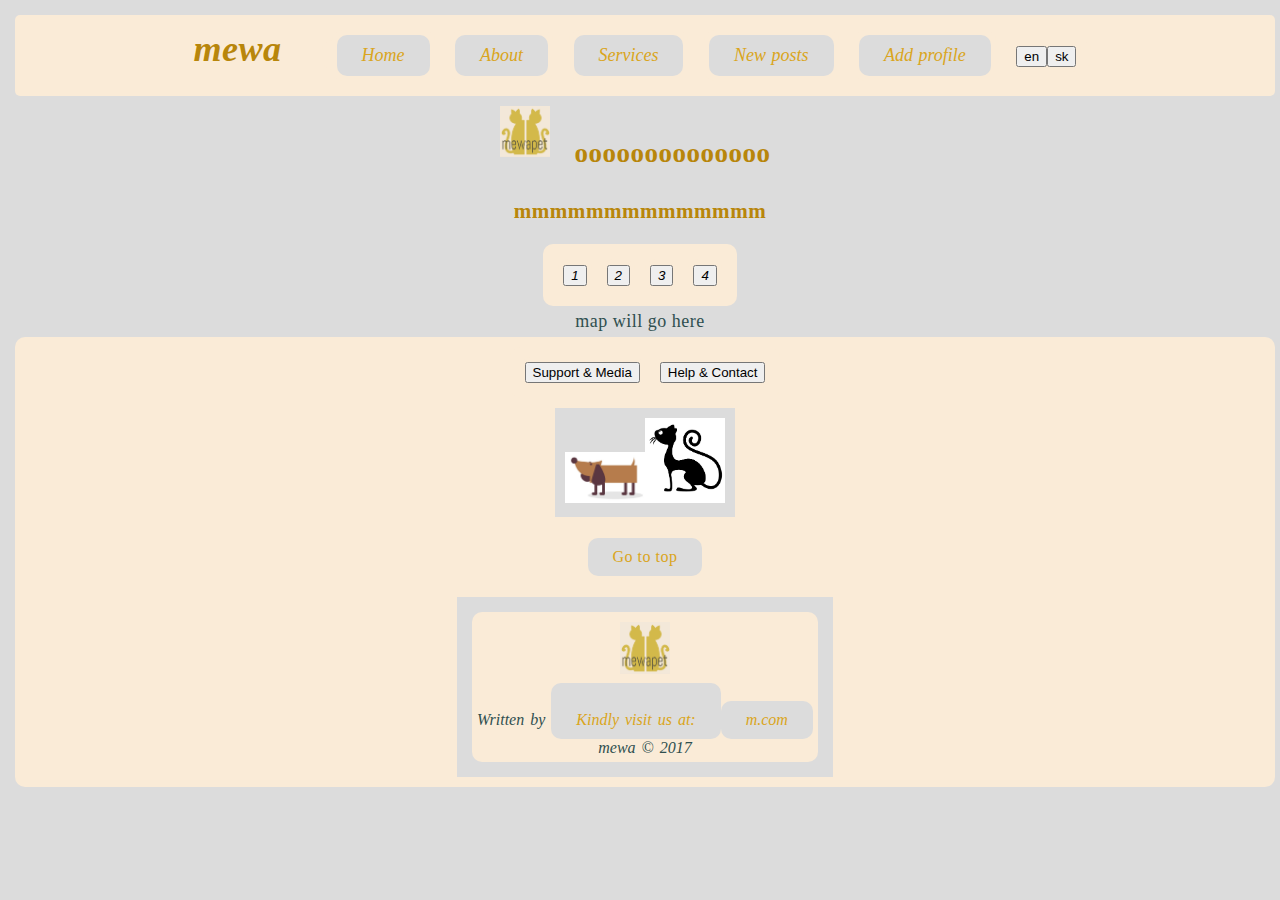
<file: index.html>
<!DOCTYPE html>
<!--
To change this license header, choose License Headers in Project Properties.
To change this template file, choose Tools | Templates
and open the template in the editor.
-->
<html lang="en">
    <head>
        <title>mewa</title>
        <meta charset="UTF-8">
        <meta name="viewport" content="width=device-width, initial-scale=1.0">
        <link href="main.css" rel="stylesheet" type="text/css"/>  
    </head>
    <body>
        <header>
            <h1><strong>mewa</strong></h1>
                <nav>          
                    <ul id="nav">
                        <li><a href="index.html">Home</a></li>
                        <li><a href="about.html">About</a></li>
                        <li><a href="services.html">Services</a></li>
                        <li><a href="posts.html">New posts</a></li>
                        <li><a href="profile.html">Add profile</a></li>
                        <li><abbr title="english / slovensky"><button id="en">en</button><button id="sk">sk</button></abbr></li>
                    </ul>
                </nav>
        </header>
        <img class="logo" src="logomewapet.png" alt="logo" width="50"/>
            <h2><strong>oooooooooooooo</strong></h2><br>
            <h3><strong>mmmmmmmmmmmmmm</strong></h3><br>
                <nav>
                    <ul class="a">
                        <li><button><em>1</em></button></li>
                        <li><button><em>2</em></button></li>
                        <li><button><em>3</em></button></li>
                        <li><button><em>4</em></button></li>
                    </ul>
                </nav>
            <span><map id="map" name="map" style="width:400px;height:400px">map will go here</map></span><br>
        <footer>
                <nav>
                    <ul>
                        <li><abbr title="place for media and support logo's"><input id="support" type="button" value="Support & Media"></abbr></li>
                        <li><abbr title="please see the bottom of page"><input id="help" type="button" value="Help & Contact"></abbr></li>
                    </ul>
                </nav>
                <div>
                    <img class="image" src="browndog.jpg" alt="brown dog photo" width="80"/>
                    <img class="image" src="cat2.jpg" alt="cat2 photo" width="80"/>
                </div>
                <p>
                <a href="#top">Go to top</a>
                </p>
                <div>
                <address>
                    <img class="logo" src="logomewapet.png" alt="logo" width="50"/><br>
                    Written by <a href="#" Maja D.</a><br>
                    Kindly visit us at:<br>
                    <a href="#">m.com</a><br>
                    mewa © 2017
                </address>
                </div>
                <p id="cred">
                    credentials:
                    <a href='http://www.freepik.com/free-vector/brown-dogs_807172.htm'>Designed by Freepik</a>
                    <a href='http://www.freepik.com/free-vector/cats-silhouettes-collection_719788.htm'>Designed by Freepik</a>
                    logomakr.com/0OacRj
                </p>
        </footer>
            <script type="text/javascript" src="script.js"></script>
    </body>
</html>
</file>
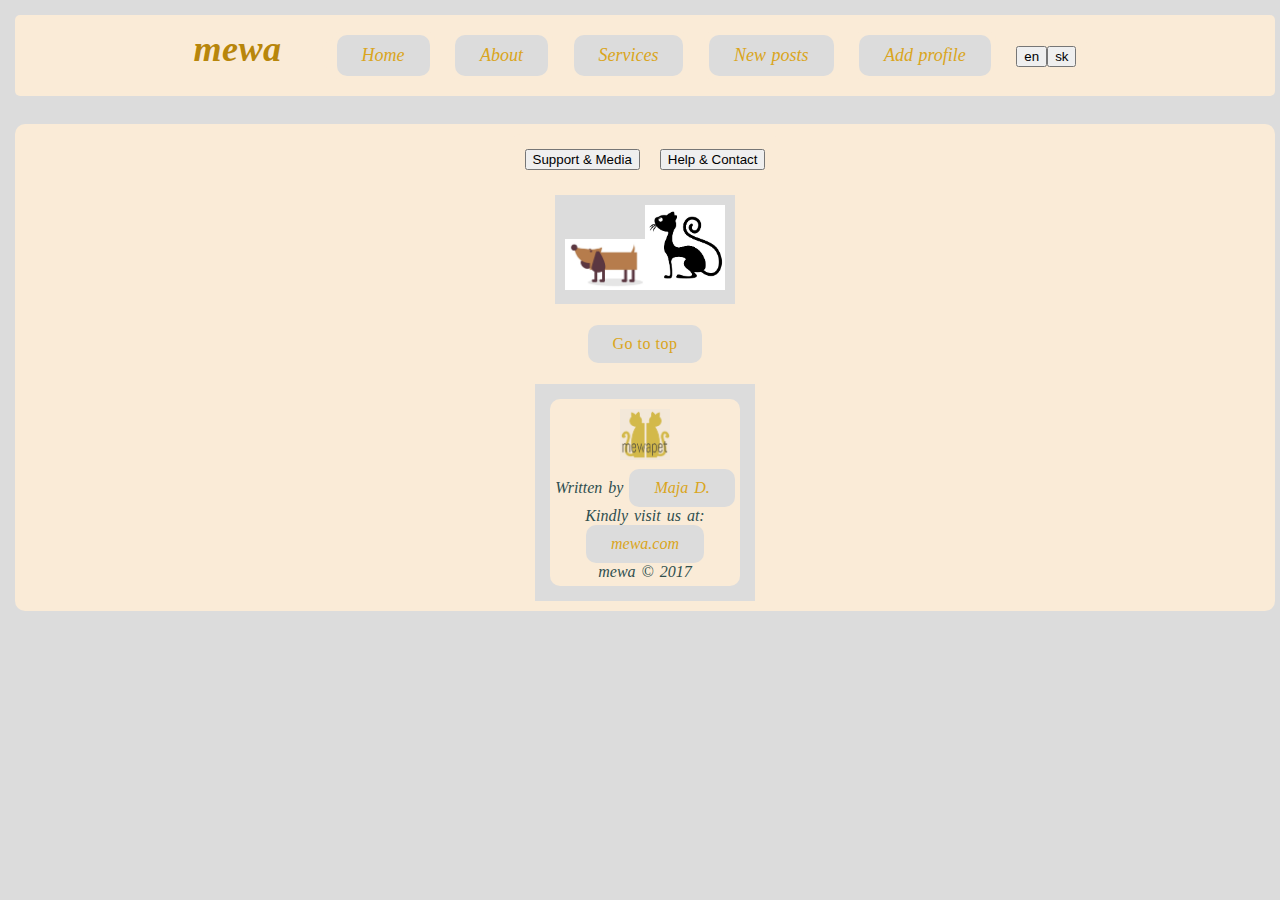
<file: about.html>
<!DOCTYPE html>
<!--
To change this license header, choose License Headers in Project Properties.
To change this template file, choose Tools | Templates
and open the template in the editor.
-->
<html>
    <head>
        <title>about mewa site</title>
            <meta charset="UTF-8">
            <meta name="viewport" content="width=device-width, initial-scale=1.0">
            <link href="main.css" rel="stylesheet" type="text/css"/>
    </head>
    <body>
           <header>
                <h1><strong>mewa</strong></h1>
                <nav>          
                    <ul id="nav">
                        <li><a href="index.html">Home</a></li>
                        <li><a href="about.html">About</a></li>
                        <li><a href="services.html">Services</a></li>
                        <li><a href="posts.html">New posts</a></li>
                        <li><a href="profile.html">Add profile</a></li>
                        <li><abbr title="english or slovak language"><button>en</button><button>sk</button></abbr></li>
                    </ul>
                </nav>
            </header>
                <p></p>
            <footer>
                <nav>
                    <ul>
                        <li><abbr title="place for media and support logo's"><input id="support" type="button" value="Support & Media"></abbr></li>
                        <li><abbr title="please see the bottom of page"><input id="help" type="button" value="Help & Contact" onClick="clicked"></abbr></li>
                    </ul>
                </nav>
                <div>
                    <img class="image" src="browndog.jpg" alt="brown dog photo" width="80"/>
                    <img class="image" src="cat2.jpg" alt="cat2 photo" width="80"/>
                </div>
                <p>
                <a href="#top">Go to top</a>
                </p>
                <div>
                <address>
                    <img class="logo" src="logomewapet.png" alt="logo" width="50"/><br>
                    Written by <a href="#">Maja D.</a><br>
                    Kindly visit us at:<br>
                    <a href="#">mewa.com</a><br>
                    mewa © 2017
                </address>
                </div>
                <p id="cred">
                    credentials:
                    <a href='http://www.freepik.com/free-vector/brown-dogs_807172.htm'>Designed by Freepik</a>
                    <a href='http://www.freepik.com/free-vector/cats-silhouettes-collection_719788.htm'>Designed by Freepik</a>
                    logomakr.com/0OacRj
                </p>
            </footer>
                <script type="text/javascript" src="script.js"></script>
    </body>
</html>
</file>
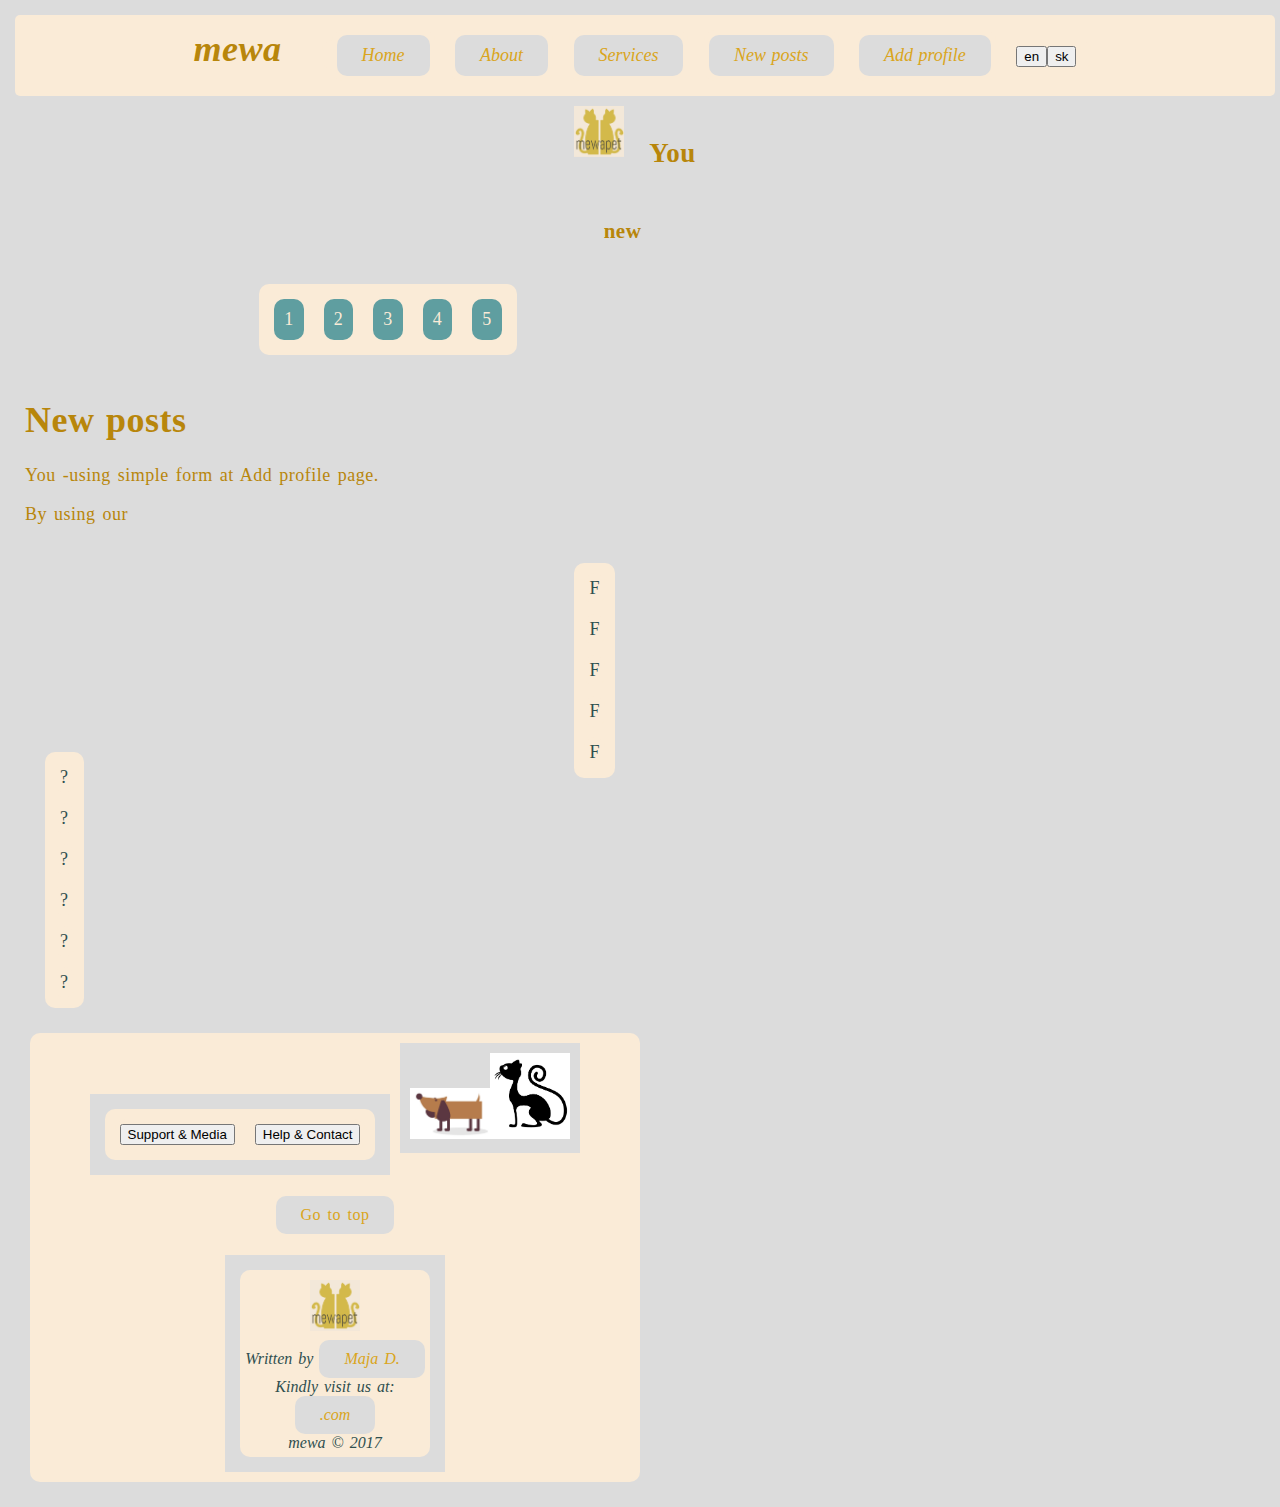
<file: posts.html>
<!DOCTYPE html>
<!--
To change this license header, choose License Headers in Project Properties.
To change this template file, choose Tools | Templates
and open the template in the editor.
-->
<html>
    <head>
        <title>latest news</title>
            <meta charset="UTF-8">
            <meta name="viewport" content="width=device-width, initial-scale=1.0">
            <link href="main.css" rel="stylesheet" type="text/css"/>  
    </head>
    <body>
        <header>
            <h1><strong>mewa</strong></h1>
                <nav>          
                    <ul id="nav">
                        <li><a href="index.html">Home</a></li>
                        <li><a href="about.html">About</a></li>
                        <li><a href="services.html">Services</a></li>
                        <li><a href="posts.html">New posts</a></li>
                        <li><a href="profile.html">Add profile</a></li>
                        <li><abbr title="english or slovak language"><button>en</button><button>sk</button></abbr></li>
                    </ul>
                </nav>
        </header>
                <img class="logo" src="logomewapet.png" alt="logo" width="50"/>
            <h2><strong>You </strong></h2><br>
                <div class="header3">
                <h3>new </h3>
                </div>
                <div class="clearfix"></div>
                <nav class="columnmenu">
                    <ul>
                        <li>1</li>
                        <li>2</li>
                        <li>3</li>
                        <li>4</li>
                        <li>5</i>
                    </ul>
                </nav>
                <div class="columncontent">
            <h1>New posts</h1>
            <p>You -using simple form at Add profile page.</p>
            <p>By using our <br>
            <div>
                <nav>    
                    <ul>
                        <li>?</li><br>
                        <li>?</li><br>
                        <li>?</li><br>
                        <li>?</li><br>
                        <li>?</li><br>
                        <li>?</li><br>
                    </ul>
                </nav>
            </div>
            <div>
                <nav class="columncontent2">
                        <ul>
                            <li>F</li><br>
                            <li>F</li><br>
                            <li>F</li><br>
                            <li>F</li><br>
                            <li>F</li><br>
                        </ul>
                </nav>
            </div>
        <footer>
            <div>
                <nav>
                    <ul>
                        <li><abbr title="place for media and support logo's"><input id="support" type="button" value="Support & Media"></abbr></li>
                        <li><abbr title="please see the bottom of page"><input id="help" type="button" value="Help & Contact"></abbr></li>
                    </ul>
                </nav>
            </div>
            <div>
                    <img class="image" src="browndog.jpg" alt="brown dog photo" width="80"/>
                    <img class="image" src="cat2.jpg" alt="cat2 photo" width="80"/>
            </div>
                <p>
                    <a href="#top">Go to top</a>
                </p>
                <div>
                    <address>
                        <img class="logo" src="logomewapet.png" alt="logo" width="50"/><br>
                        Written by <a href="#">Maja D.</a><br>
                        Kindly visit us at:<br>
                        <a href="#">.com</a><br>
                        mewa © 2017
                    </address>
                </div>
                <p id="cred">
                    credentials:
                    <a href='http://www.freepik.com/free-vector/brown-dogs_807172.htm'>Designed by Freepik</a>
                    <a href='http://www.freepik.com/free-vector/cats-silhouettes-collection_719788.htm'>Designed by Freepik</a>
                    logomakr.com/0OacRj
                </p>
        </footer>
            <script type="text/javascript" src="script.js"></script>
        </body>
</html>
</file>
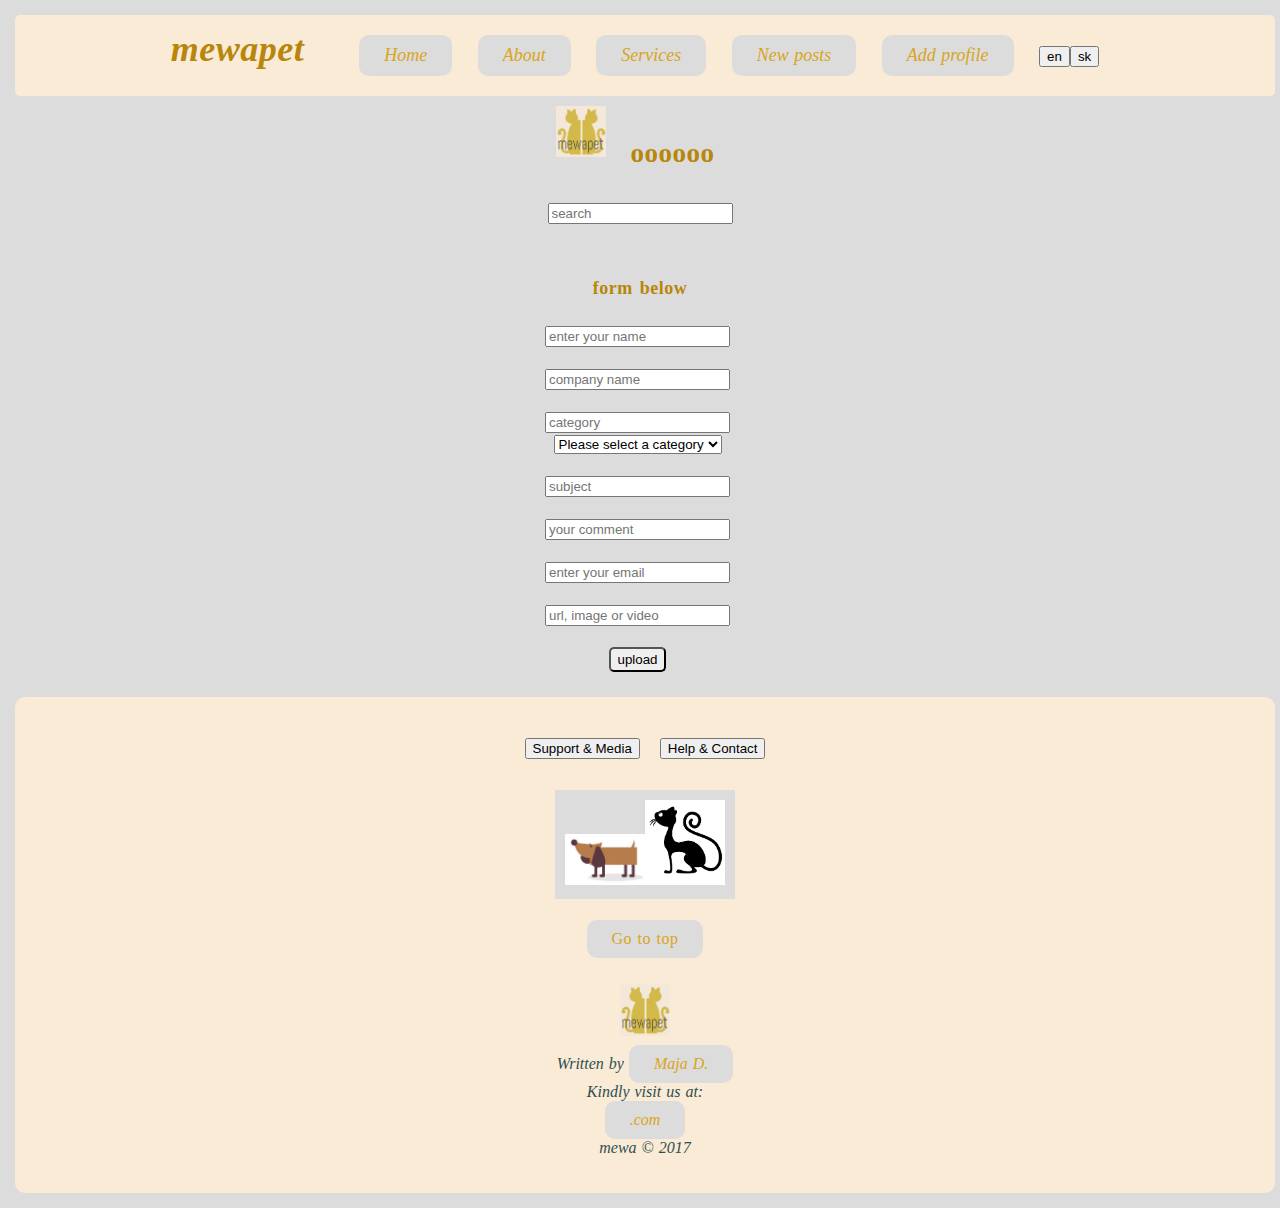
<file: profile.html>
<!DOCTYPE html>
<!--
To change this license header, choose License Headers in Project Properties.
To change this template file, choose Tools | Templates
and open the template in the editor.
-->
<html>
    <head>
        <title>add your profile</title>
        <meta charset="UTF-8">
        <meta name="viewport" content="width=device-width, initial-scale=1.0">
        <link href="main.css" rel="stylesheet"/>   
    </head>
    <body>   
        <header>
            <h1><strong>mewapet</strong></h1>
            <nav>          
                <ul id="nav">
                    <li><a href="index.html">Home</a></li>
                    <li><a href="about.html">About</a></li>
                    <li><a href="services.html">Services</a></li>
                    <li><a href="posts.html">New posts</a></li>
                    <li><a href="profile.html">Add profile</a></li>
                    <li><abbr title="in english / po slovensky"><input id="en" type="button" value="en"><input id="sk" type="button" value="sk"></abbr></li>
                </ul>
            </nav>
        </header>
        <img class="logo" src="logomewapet.png" alt="logo" width="50"/>
        <h2><strong>oooooo</strong></h2>
        <p><input id="search" placeholder="search" type="text"></p><br>
        <div><strong>form below</strong><br>
            <form id="contactform">
                <br>
                <input id="name" placeholder="enter your name" type="text"><br><br>
                <input id="companyname" placeholder="company name"><br><br>
                <input id="category" placeholder="category">
                <select name="category">
                    <option selected="" value="Default">Please select a category</option>
                    <option value="#">1</option>
                    <option value="#">2</option>
                    <option value="#">3</option>
                    <option value="#">4</option>
                </select><br><br>
                <input id="subject" placeholder="subject" type="text"><br>
                <br>
                <input id="comment" placeholder="your comment"><br>
                <br>
                <input id="email" type="email" placeholder="enter your email"><br>
                <br>
                <input id="upload" placeholder="url, image or video" type="url"><br>
                <br>
                <input id="sendform" type="submit" value="upload"><br>
            </form>
        </div>
        <footer>
            <p>
            <ul>
                <li><abbr title="place for media and support logo's"><input id="support" type="button" value="Support & Media"></abbr></li>
                <li><abbr title="please see the bottom of page"><input id="help" type="button" value="Help & Contact" onClick="clicked"></abbr></li
            </ul>
            </p>
            <div>
                <img class="image" src="browndog.jpg" alt="brown dog photo" width="80" lenght="80">
                <img class="image" src="cat2.jpg" alt="cat2 photo" width="80" lenght="80">
            </div>
                <p>
                <a href="#top">Go to top</a>
                </p>
                <p>
                <address>
                    <img class="logo" src="logomewapet.png" alt="logo" width="50"/><br>
                Written by <a href="#">Maja D.</a><br>
                Kindly visit us at:<br>
                <a href="#">.com</a><br>
                mewa © 2017
                </address>
                </p>
                <p id="cred">
                credentials:
                <a href='http://www.freepik.com/free-vector/brown-dogs_807172.htm'>Designed by Freepik</a>
                <a href='http://www.freepik.com/free-vector/cats-silhouettes-collection_719788.htm'>Designed by Freepik</a>
                 logomakr.com/0OacRj
                </p>
        </footer>
            <script type="text/javascript" src="script.js"></script>
    </body>
</html>
</file>
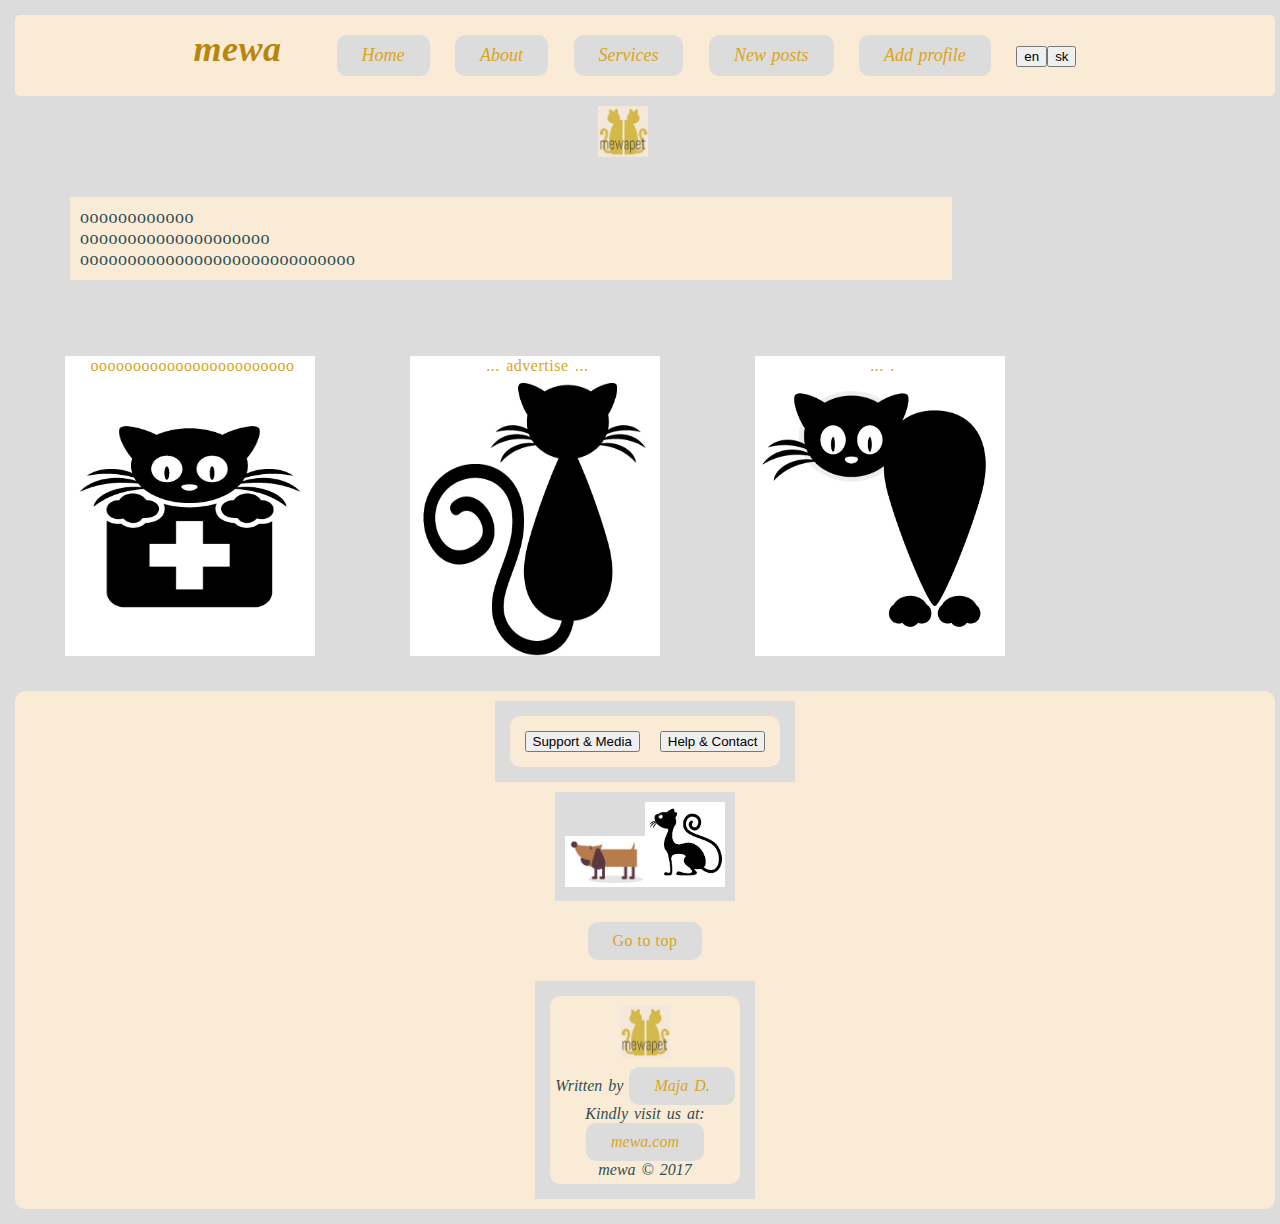
<file: services.html>
<!DOCTYPE html>
<!--
To change this license header, choose License Headers in Project Properties.
To change this template file, choose Tools | Templates
and open the template in the editor.
-->
<html>
    <head>
        <title>services</title>
            <meta charset="UTF-8">
            <meta name="viewport" content="width=device-width, initial-scale=1.0">
            <link href="main.css" rel="stylesheet" type="text/css"/> 
    </head>
    <body>
        <header>
            <h1><strong>mewa</strong></h1>
            <nav>          
                <ul id="nav">
                    <li><a href="index.html">Home</a></li>
                    <li><a href="about.html">About</a></li>
                    <li><a href="services.html">Services</a></li>
                    <li><a href="posts.html">New posts</a></li>
                    <li><a href="profile.html">Add profile</a></li>
                    <li><abbr title="english or slovak language"><button>en</button><button>sk</button></abbr></li>
                </ul>
            </nav>
        </header>
            <img class="logo" src="logomewapet.png" alt="logo" width="50"/>
            <h2><strong></strong></h2><br>
            <p class="main">oooooooooooo<br>
            oooooooooooooooooooo <br>
            ooooooooooooooooooooooooooooo</p><br>
            <div class="cf"></div>
            <div class="box">
                <a href="profile.html">
                <img src="cat6.jpg" id="img" alt="cat image6" width="250" height="300"/>
                <p>oooooooooooooooooooooooo<br>
                </p>
                </a>
            </div>
            <div class="box">
                <a href="profile.html">
                <img src="cat5.jpg" id="img" alt="cat image5" width="250" height="300"/>
                <p>... advertise ...</p><br>
                </a>
            </div>
            <div class="box">
                <a href="profile.html">
                <img src="cat4.jpg" id="img" alt="cat image4" width="250" height="300"/>
                <p>... .</p><br>
                </a>
            </div>
       <footer>
            <div>
                <ul>
                    <li><abbr title="place for media and support logo's"><input id="support" type="button" value="Support & Media"></abbr></li>
                    <li><abbr title="please see the bottom of page"><input id="help" type="button" value="Help & Contact"></abbr></li>
                </ul>
            </div><br>
            <div>
                <img class="image" src="browndog.jpg" alt="brown dog photo" width="80"/>
                <img class="image" src="cat2.jpg" alt="cat2 photo" width="80"/>
            </div>
                <p>
                    <a href="#top">Go to top</a>
                </p>
                <div>
                    <address>
                        <img class="logo" src="logomewapet.png" alt="logo" width="50"/><br>
                        Written by <a href="#">Maja D.</a><br>
                        Kindly visit us at:<br>
                        <a href="#">mewa.com</a><br>
                        mewa © 2017
                    </address>
                </div>
                <p id="cred">
                    credentials:
                    <a href='http://www.freepik.com/free-vector/brown-dogs_807172.htm'>Designed by Freepik</a>
                    <a href='http://www.freepik.com/free-vector/cats-silhouettes-collection_719788.htm'>Designed by Freepik</a>
                    logomakr.com/0OacRj
                </p>
        </footer>
            <script type="text/javascript" src="script.js"></script>
    </body>
</html>
</file>
<file: main.css>
@charset "UTF-8";
html, body {
    background: gainsboro;
    font-family: roboto, serif, "Times New Roman";
    font-size: large;
    font-size-adjust: inherit; 
    letter-spacing: 0.5px;
    text-align: center;
    color: darkslategray;
    margin: 5px;
    padding: 0px;
    max-width: 100%;
    background-position: 50% 50%;
    unicode-bidi: normal;
}
header {
    margin: 5px;
    color: darkgoldenrod;
    background-color: antiquewhite;
    padding: 10px 0px 10px 0px;
    width: 100%;
    text-align: center;
    display: inline-block;
    border-radius: 5px;
}
header h1, header nav {
    margin: 5px;
    color: darkgoldenrod;
    background-color: antiquewhite;
    text-align: center;
    font-style: italic;
    display: inline;
    padding: 5px 10px;
    padding-top: auto;
    width: 100%;
}
#nav {
    color: darkgoldenrod;
    text-align: center;
    font-style: oblique;
    width: 100%;
    padding-top: auto;
    display: inline;
    margin: 5px;
    padding: 5px 5px;
    background-color: antiquewhite;
    vertical-align: central;
    letter-spacing: 0px;
}   
/*unvisited link*/
a:link {
    color: goldenrod;
    text-decoration: none;
    background-color: gainsboro;
    padding: 10px 25px;
    text-align: center;
    display: inline-block;
    border-radius: 10px;
}
/*visited link*/
a:visited {
    color: darkslategray;
    text-decoration: none;
    background-color: gainsboro;
    padding: 10px 25px;
    text-align: center;
    display: inline-block;
    border-radius: 10px;
}
/*mouse over link */
a:hover {
    background-color: cadetblue;
    color: goldenrod;
    text-decoration: underline;
    padding: 10px 25px;
    text-align: center;
    display: inline-block;
    border-radius: 10px;
}
/*selected link*/
a:active {
    background-color: antiquewhite;
    color: cadetblue;
    text-decoration: underline;
    padding: 10px 25px;
    text-align: center;
    display: inline-block;
    border-radius: 10px;
}
.logo {
    width: 50px;
    margin: 5px;
}
h2, h3, h4, h5, h6, div, form, section {
    color: darkgoldenrod; 
    background-color: gainsboro;
    vertical-align: central;
    text-align: center;
    padding: 10px 10px;
    display: inline-table;
    margin: 5px;
    word-spacing: 2px;
}
ul, li {
    color: darkslategray;
    background-color: antiquewhite;
    padding: 5px;
    vertical-align: central;
    text-align: center;
    display: inline-table;
    margin: 5px;
    border-radius: 10px;
    word-spacing: 1px;
}
ul.a {
    color: darkslategray;
    background-color: antiquewhite;
    padding: 10px;
    vertical-align: central;
    text-align: center;
    margin: 5px;
    border-radius: 10px;
}
p.div, p.ul, p.logo, p.span {
    color: darkslategray;
    background-color: antiquewhite;
    vertical-align: central;
    text-align: center;
    display: inline-table;
    padding: 10px;
    margin: auto;
    border-radius: 10px;
    letter-spacing: 0px;
    width: 100%;
}
div.p {
    color: darkslategray;
    background-color: gainsboro;
    vertical-align: central;
    text-align: center;
    letter-spacing: 0px;
    display: inline-table;
    margin: auto;
    width: 50%;
    padding: 10px;
}
p.image {
    display: inline;
    width: 110px;
    border-radius: 10px;
    margin-top: 10px;
    padding-top: 10px;
}

address {
    display: block;
    font-style: italic; 
    color: darkslategray;
    background-color: antiquewhite;
    margin-top: 50px;
    margin: 5px;
    border-radius: 10px;
    padding: 5px;
    text-align: center;
    letter-spacing: 0px;
}
footer {
    color: darkslategrey;
    background-color: antiquewhite;
    display: inline-table;
    text-align: center;
    padding: 5px;
    margin: 5px;
    border-radius: 10px;
    letter-spacing: 0.5px;
    font-size: medium;
    width: 100%;
}

/*
To change this license header, choose License Headers in Project Properties.
To change this template file, choose Tools | Templates
and open the template in the editor.
*/
/* 
    Created on : Jan 5, 2017, 12:08:49 PM
    Author     : User
*/

/* for posts page below */

* {
    box-sizing: border-box;
}
.header3 {
    background-color: gainsboro;
    color: darkslategray;
    padding: 15px;
    text-align: left;
    
}
.column {
    float: left;
    padding: 5px;
}
.clearfix::after {
    content: "";
    clear: both;
    display: table;
}
.columnmenu {
    width: 60%;
}
.columncontent {
    width: 50%;
    float: left;
    text-align: justify;
    display: inline;
}
.columnmenu ul {
    list-style-type: none;
    margin: 5px;
    padding: 5px;
}
.columnmenu li {
    padding: 10px;
    margin: 10px;
    background-color: cadetblue;
    color: antiquewhite;
}
.columnmenu li:hover {
    background-color: cadetblue;
}
.columncontent2 {
    width: 100%;
    display: inline-block;
    float: left;
}

div.box {
    position: relative;
    float: left;
    margin-top: 15px;
}
.box img {
    position: relative;
    text-align: center;
    z-index: 1;
    margin-left: 15px;
}
div.img {
    position: relative;
    z-index: 1;
}
.box p {
    position: absolute;
    width: 85%;
    top: 5px;
    z-index: 2;
    text-align: center;
    font-size: medium;
}

.cf:before,
.cf:after {
    content: " ";
    display: table;
}
.cf:after {
    clear: both;
}
/* for IE 6/7 only */

.cf {
    *zoom: 1;
}

.main {
    background-color: antiquewhite;
    margin: 20px 0 20px 60px;
    padding: 10px;
    width: 70%;
    text-align: left;
}

.main p {
    margin: 5px;
    padding-top: 20px;
    text-align: left;
}

#contactform {
    width: 200px;
    height: 10px;
    border-radius: 5px;
    padding: 0;
    margin-right: 10px;
}

#sendform {
    height: 25px;
    border-radius: 5px;
}

#cred {
    display:  none;
}
</file>
